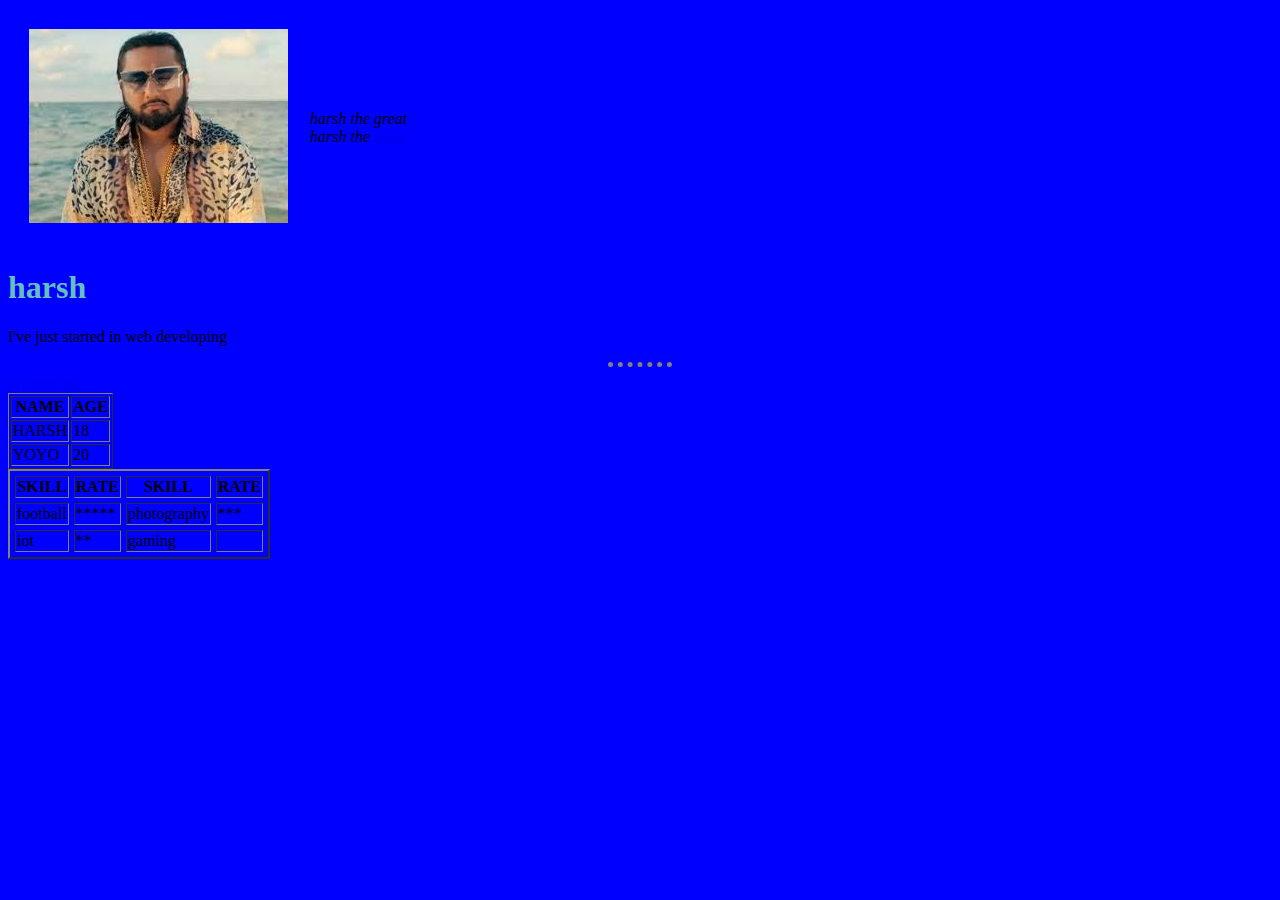
<file: HTML-PERSONAL SITE/index.html>
<!DOCTYPE html>
<html lang="en" dir="ltr">
  <head>
    <meta charset="utf-8">
    <title>😂personal site of harsh anand</title>

  </head>
<link rel="stylesheet" href="css/styles.css">
  <body>
    <table cellspacing="20">
      <tr>
        <td><img src="image/index.jfif" alt="image of honey singh"></td>
        <td><i>harsh the great</i><br>
        <em>harsh the<strong> <a href="https://developer.mozilla.org/en-US/docs/Web/HTML/Element/ul">great</a></strong></em>
</td>
      </tr>
    </table>

<h1>harsh</h1>
<p>

  <p>I've just started in web developing</p>
<hr>
<a href="football.html">my football</a>
<table border="1">
  <thead>
    <tr>
      <th>NAME</th>
      <th>AGE</th>
    </tr>
  </thead>
  <tbody>
  <tr>
    <td>HARSH</td>
    <td>18</td>
  </tr>
  <tr>
    <td>YOYO</td>
    <td>20</td>
  </tr>
</tbody>
  <tfoot>

  </tfoot>
</table>
<table cellspacing="5" border="2">
<tr>
  <th>SKILL</th>
  <th>RATE</th>
  <th>SKILL</th>
  <th>RATE</th>
</tr>
<tr>
  <td>football</td>
  <td>*****</td>
  <td>photography</td>
  <td>***</td>
</tr>
<tr>
  <td>iot</td>
  <td>**</td>
  <td>gaming</td>
  <td></td>
</tr>
</table>



  </body>
</html>
</file>
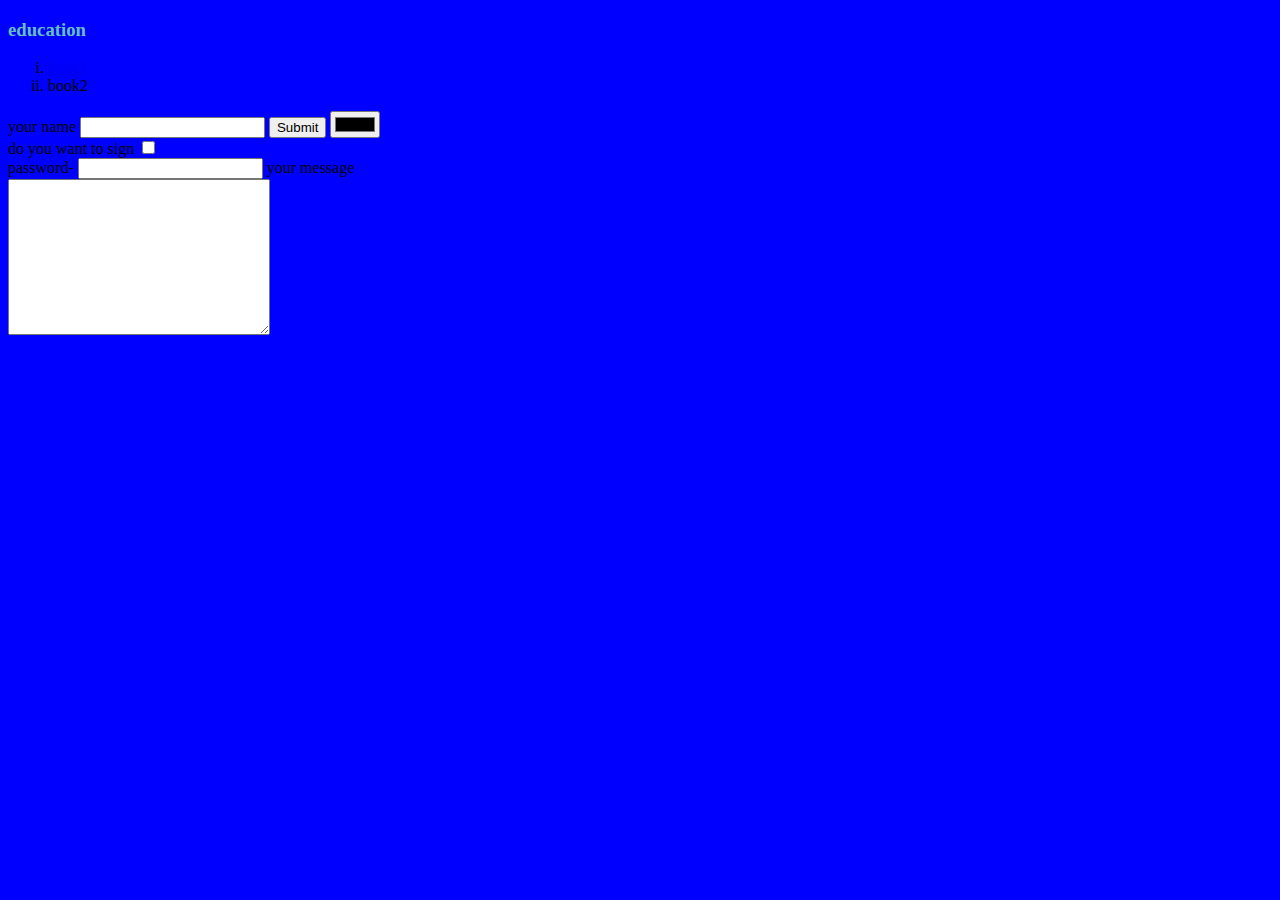
<file: HTML-PERSONAL SITE/football.html>
<!DOCTYPE html>
<html>
  <head>
    <meta charset="utf-8">
    <title></title>
  </head>

  <body>
    <link rel="stylesheet" href="css/styles.css">
    <h3>education</h3>
    <ol type="i">
      <li><a href="https://www.youtube.com/">book1</a></li>
      <li>book2</li>
    </ol>
    <form class="" action="mailto:garethharsh11@gmail.com" method="post" enctype="text/plain">
      <label for="Name">your name</label>
      <input type="text" name="yourNAME" value="">
      <input type="submit" name="" >
      <input type="color" name="" value=""><br>
      <label>do you want to sign</label>
<input type="checkbox" name="" value=""><br>
<label>password-</label>
<input type="password" name="" value="">
<label>your message</label><br>
<textarea name="yourMESSAGE" rows="10" cols="30"></textarea>
    </form>

  </body>
</html>
</file>
<file: HTML-PERSONAL SITE/css/styles.css>
body{background-color: blue;}

hr{background-color: none;
border-style:none;
border-top-style: dotted;
border-width: 5px;
border-color: grey;
width: 5%;}
h1
{color: #66BFBF;
}
h3
{color: #66BFBF}
</file>
